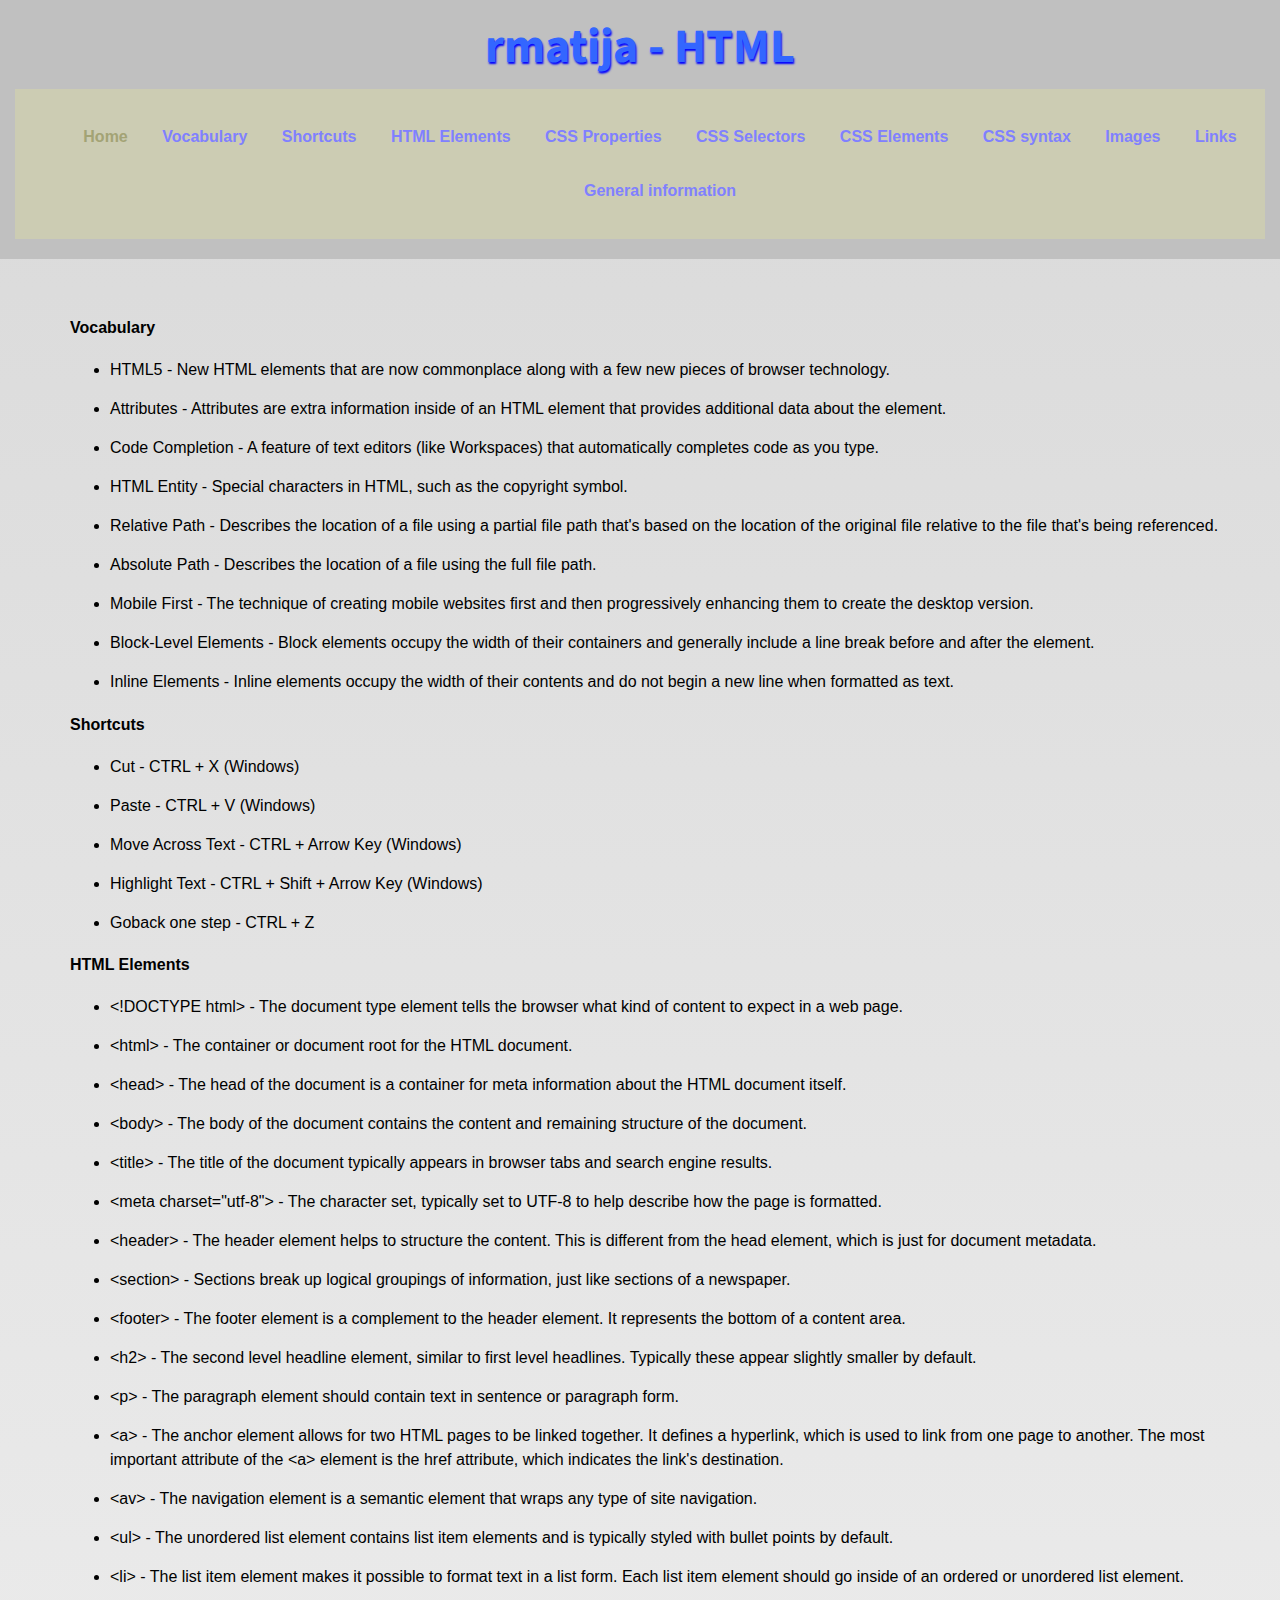
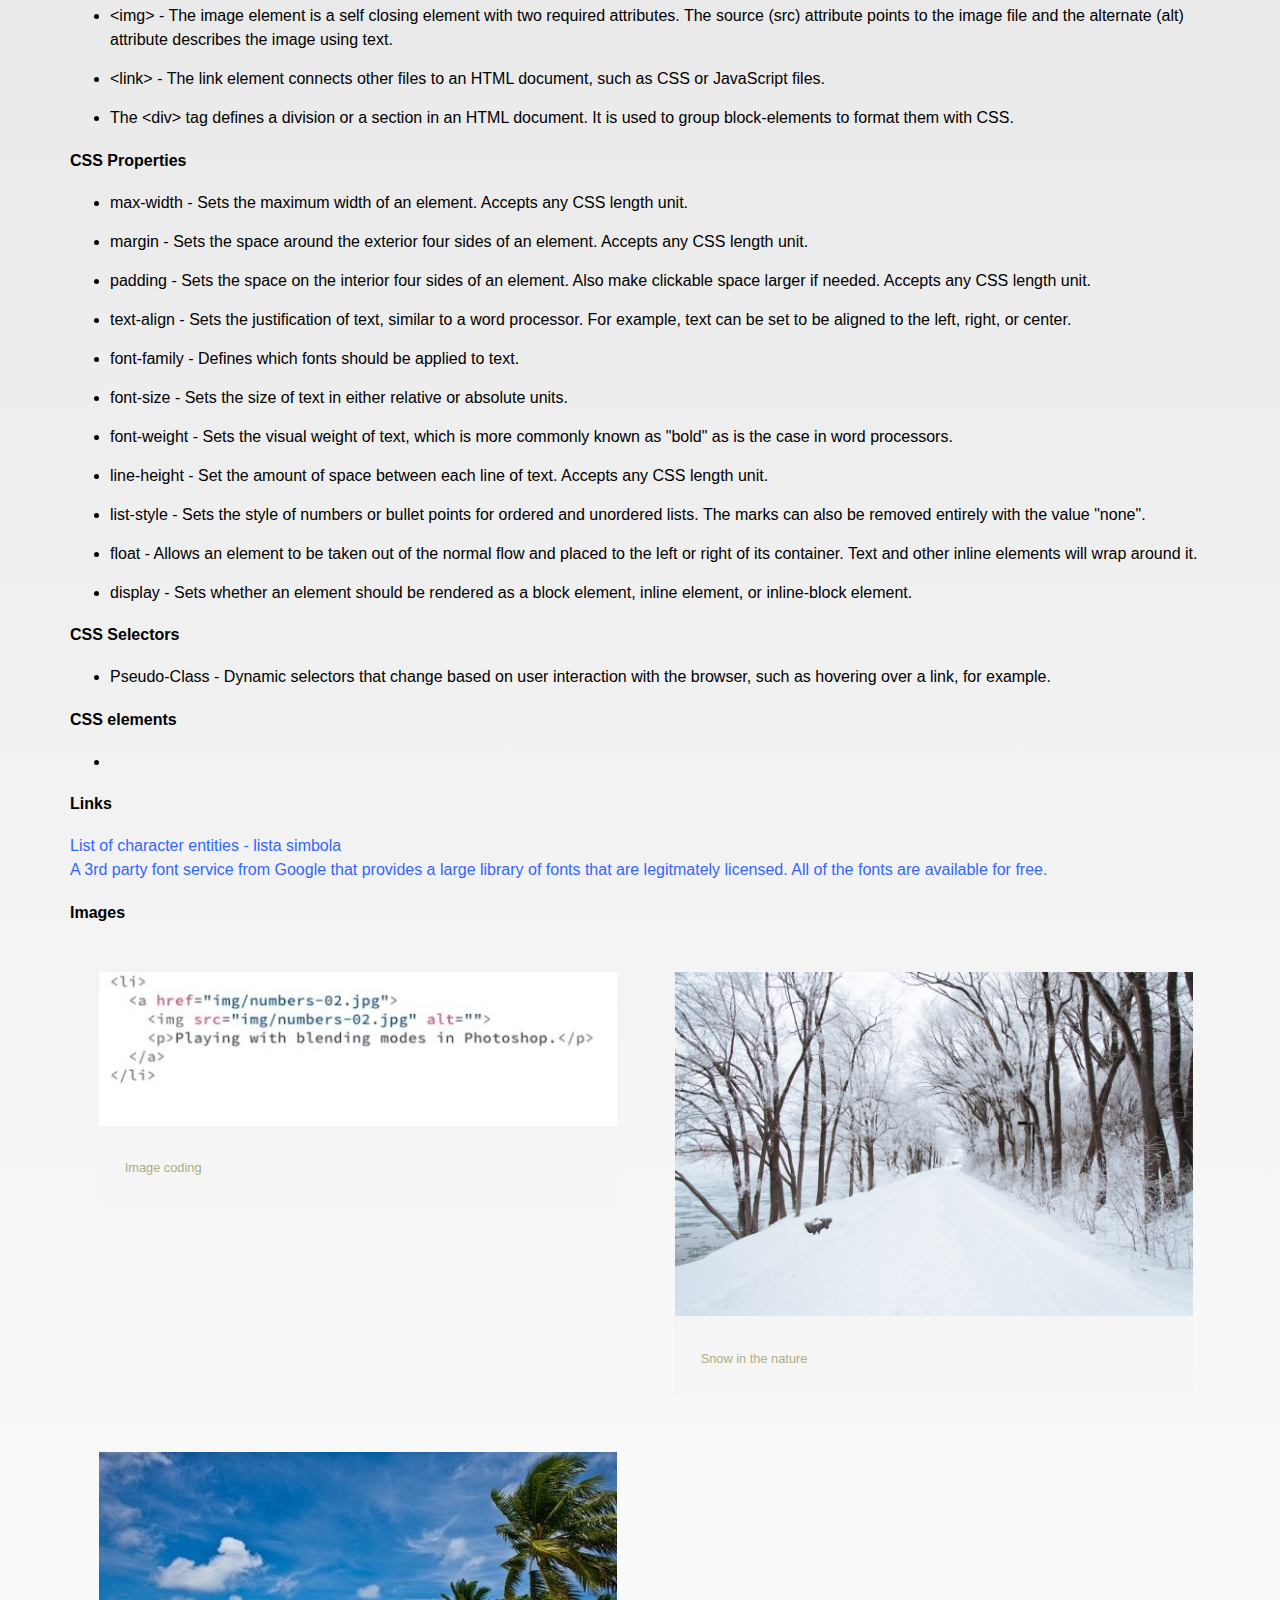
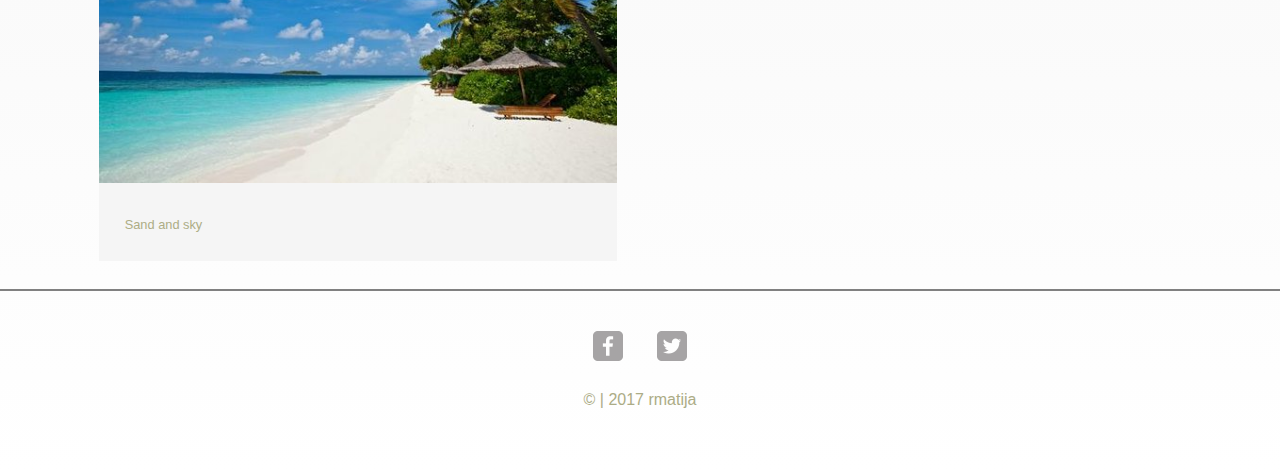
<file: index.htm>
<!DOCTYPE html>
<html>
<head>
	<meta charset="utf-8">
	<meta name="viewport" content="width=device-width">
	<title>HTML</title>
	<link rel="stylesheet" type="text/css" href="css/normalize.css">
	<link href="https://fonts.googleapis.com/css?family=Source+Sans+Pro" rel="stylesheet">
	<link rel="stylesheet" type="text/css" href="css/main.css">
	
</head>
<body>
	<header>
	   <a href="index.htm" id="logo">
			<h1>rmatija - HTML</h1>
	   </a>
	   <nav class="menu">
		   	<ul>
		   		<li><a href="index.htm" class="selected"> Home</a> </li>
		   		<li><a href="vocabulary.html"> Vocabulary</a></li>
		   		<li><a href="shortcuts.html"> Shortcuts</a> </li>
				<li><a href="html_elements.html"> HTML Elements</a> </li>
				<li><a href="css_properties.html"> CSS Properties</a></li>
				<li><a href="css_selectors.html"> CSS Selectors</a></li>
				<li><a href="css_elements.html"> CSS Elements</a></li>
				<li><a href="css_syntax.html"> CSS syntax</a></li>
				<li><a href="images.html"> Images</a> </li>
				<li><a href="links.html"> Links</a> </li>
				<li><a href="general_information.html"> General information</a> </li>
		   	</ul>
	   </nav>
	</header>
   <div id="sav_tekst_na_stranici">
	 <section>
		<h4>Vocabulary</h4>
			<ul>
			<li>HTML5 - New HTML elements that are now commonplace along with a few new pieces of browser technology.</li>
			<li>Attributes - Attributes are extra information inside of an HTML element that provides additional data about the element.</li>
			<li>Code Completion - A feature of text editors (like Workspaces) that automatically completes code as you type.</li>
			<li>HTML Entity - Special characters in HTML, such as the copyright symbol.</li>
            <li>Relative Path - Describes the location of a file using a partial file path that's based on the location of the original file relative to the file that's being referenced.</li>
            <li>Absolute Path - Describes the location of a file using the full file path.</li>
            <li>Mobile First - The technique of creating mobile websites first and then progressively enhancing them to create the desktop version.</li>
            <li>Block-Level Elements - Block elements occupy the width of their containers and generally include a line break before and after the element.</li>
			<li>Inline Elements - Inline elements occupy the width of their contents and do not begin a new line when formatted as text.</li>
			</ul>
	</section>
	<section>
	 	<h4>Shortcuts</h4>
			<ul>
				<li>Cut - CTRL + X (Windows)</li>
				<li>Paste - CTRL + V (Windows)</li>
				<li>Move Across Text - 	CTRL + Arrow Key (Windows)</li>
				<li>Highlight Text - CTRL + Shift + Arrow Key (Windows)</li>
				<li>Goback one step - CTRL + Z</li>
			</ul>
	</section>
	<section>
		<h4>HTML Elements</h4>
			<ul>
				<li>&lt;!DOCTYPE html&gt; - The document type element tells the browser what kind of content to expect in a web page.</li>
				<li>&lt;html&gt; - The container or document root for the HTML document.</li>
				<li>&lt;head&gt; - The head of the document is a container for meta information about the HTML document itself.</li>
				<li>&lt;body&gt; - The body of the document contains the content and remaining structure of the document.</li>
				<li>&lt;title&gt; - The title of the document typically appears in browser tabs and search engine results.</li>
				<li>&lt;meta charset="utf-8"&gt; - The character set, typically set to UTF-8 to help describe how the page is formatted.</li>
				<li>&lt;header&gt; - The header element helps to structure the content. This is different from the head element, which is just for document metadata.</li>
				<li>&lt;section&gt; - Sections break up logical groupings of information, just like sections of a newspaper.</li>
				<li>&lt;footer&gt; - The footer element is a complement to the header element. It represents the bottom of a content area.</li>
				<li>&lt;h2&gt; - The second level headline element, similar to first level headlines. Typically these appear slightly smaller by default.</li>
				<li>&lt;p&gt; - The paragraph element should contain text in sentence or paragraph form.</li>
				<li>&lt;a&gt; - The anchor element allows for two HTML pages to be linked together. It defines a hyperlink, which is used to link from one page to another. The most important attribute of the &lt;a&gt; element is the href attribute, which indicates the link's destination.</li>
				<li>&lt;av&gt; - The navigation element is a semantic element that wraps any type of site navigation.</li>
				<li>&lt;ul&gt; - The unordered list element contains list item elements and is typically styled with bullet points by default.</li>
				<li>&lt;li&gt; - The list item element makes it possible to format text in a list form. Each list item element should go inside of an ordered or unordered list element.</li>
                <li>&lt;img&gt; - The image element is a self closing element with two required attributes. The source (src) attribute points to the image file and the alternate (alt) attribute describes the image using text.</li>
                <li>&lt;link&gt; - The link element connects other files to an HTML document, such as CSS or JavaScript files.</li>
                <li>The &lt;div&gt; tag defines a division or a section in an HTML document. It is used to group block-elements to format them with CSS.</li>
			</ul>
	</section>
	<section>
		<h4>CSS Properties</h4>
			<ul>
				<li>max-width - Sets the maximum width of an element. Accepts any CSS length unit.</li>
				<li>margin - Sets the space around the exterior four sides of an element. Accepts any CSS length unit.</li>
				<li>padding - Sets the space on the interior four sides of an element. Also make clickable space larger if needed. Accepts any CSS length unit.</li>
				<li>text-align - Sets the justification of text, similar to a word processor. For example, text can be set to be aligned to the left, right, or center.</li>
				<li>font-family - Defines which fonts should be applied to text.</li>
				<li>font-size - Sets the size of text in either relative or absolute units.</li>
				<li>font-weight - Sets the visual weight of text, which is more commonly known as "bold" as is the case in word processors.</li>
				<li>line-height - Set the amount of space between each line of text. Accepts any CSS length unit.</li>
				<li>list-style - Sets the style of numbers or bullet points for ordered and unordered lists. The marks can also be removed entirely with the value "none".</li>
				<li>float - Allows an element to be taken out of the normal flow and placed to the left or right of its container. Text and other inline elements will wrap around it.</li>
				<li>display - Sets whether an element should be rendered as a block element, inline element, or inline-block element.</li>
			</ul>
	</section>
	<section>
		<h4>CSS Selectors</h4>
			<ul>
				<li>Pseudo-Class - Dynamic selectors that change based on user interaction with the browser, such as hovering over a link, for example.</li>
			</ul>
	</section>
	<section>
		<h4>CSS elements</h4>
			<ul>
				<li></li>
			</ul>
	</section>
	<section>
		<h4>Links</h4>
			<a href="https://dev.w3.org/html5/html-author/charref"> List of character entities - lista simbola</a><br>
			<a href="https://fonts.google.com/"> A 3rd party font service from Google that provides a large library of fonts that are legitmately licensed. All of the fonts are available for free.</a>
	</section>
	<section>
        <h4>Images</h4>
        	<ul id="gallery">
          		<li>
          		   <a href="_img/img_example.jpg">
          				<img src="_img/img_example.jpg" alt="Image coding">
		           			 <p>Image coding</p>
		            </a>
		        </li>	           		
           		<li>
           		   <a href="_img/cold-snow-forest-trees.jpeg">           		   
           		   		<img src="_img/cold-snow-forest-trees.jpeg" alt="Snow outside">
          		   			 <p>Snow in the nature</p>
          		    </a>
           		</li>
           		<li>
           			<a href="_img/reethi-beach-resort.jpg">
           		  		<img src="_img/reethi-beach-resort.jpg" alt="Beach">
           					<p>Sand and sky</p>
           			</a>
           		</li>
           	</ul>
    </section>
  </div>
   	<footer>
   		<a href="https://www.facebook.com/"><img src="_img/facebook-wrap.png" alt="Facebook logo" class="social-icon"> </a> 
        <a href="https://twitter.com/"> <img src="_img/twitter-wrap.png" alt="Twitter logo" class="social-icon"> </a>
        <p>&copy; | 2017 rmatija </p>
	</footer>

	<script   src="https://code.jquery.com/jquery-3.2.1.js" integrity="sha256-DZAnKJ/6XZ9si04Hgrsxu/8s717jcIzLy3oi35EouyE=" crossorigin="anonymous"></script>
	<script type="text/javascript" src="javascript/menu.js"></script>
</body>
</html>
</file>
<file: css/main.css>
/**********************************************
GENERAL
**********************************************/
#sav_tekst_na_stranici {
  width: 90%;
  margin: 60px 70px; }

a {
  text-decoration: none;
  color: #3366ff;
  line-height: 1.5em; }

p {
  margin: 20px;
  line-height: 1.5em; }

ul {
  line-height: 1.5em; }

img {
  max-width: 100%; }

li {
  margin: 15px 0; }

:focus {
  /* using for buttons, links - interactive stuff*/
  color: black;
  background-color: yellow; }

/* BODY COLOR*/
body {
  background-color: #fff;
  color: #000;
  background: linear-gradient(#d9d9d9, #fff); }

/**********************************************
HEADING
**********************************************/
header {
  float: center;
  width: 100%;
  background: silver;
  padding: 5px 0 10px 0; }

#logo {
  text-align: center;
  margin: 0; }

h1 {
  font-family: 'Source Sans Pro', sans-serif;
  margin: 30px;
  font-size: 3em;
  text-shadow: 1px 2px  2px blue; }

/**********************************************
MENU
**********************************************/
.menu {
  text-align: center;
  padding: 5px;
  list-style: none; }

nav li {
  display: inline-block;
  margin-top: 15px; }

nav a {
  font-weight: 800;
  padding: 10px 15px; }

/*menu link color*/
nav a {
  color: #8080ff; }

nav a:hover {
  color: green; }

/* active page color*/
.selected {
  color: #a3a375; }

/**********************************************
FOOTER
**********************************************/
footer {
  font-size: 1em;
  text-align: center;
  clear: both;
  padding: 40px;
  color: #acac86;
  border-top: 2px solid gray; }

.social-icon {
  width: 30px;
  height: 30px;
  margin: 0 15px; }

/**********************************************
PAGE: IMAGES
**********************************************/
#gallery {
  padding: 0;
  margin: 0;
  list-style: none; }

#gallery li {
  float: left;
  width: 45%;
  margin: 2.5%;
  background-color: #f5f5f5;
  color: #bdc3c7; }

#gallery li a p {
  margin: 0;
  padding: 5%;
  font-size: 0.80em;
  color: #adad85; }

.beach {
  border-radius: 100%; }

.snow {
  border-radius: 10%; }

/**********************************************
PAGE: LINKS
**********************************************/
.links ul {
  list-style-type: none;
  line-height: 30px; }

.links a:hover {
  color: green; }

/**********************************************
PAGE: GENERAL INFORMATION
**********************************************/
.primary,
.secondary {
  width: 40%; }

.primary {
  float: left; }

.secondary {
  float: right;
  margin-bottom: 50px; }

.contact-info {
  list-style: none; }

.contact-info li.phone a {
  color: #0047b3; }

.contact-info li.phone a {
  background-image: url("../_img/phone_icon.png"); }

.contact-info li.email a {
  background-image: url("../_img/email_icon.png"); }

.contact-info a {
  display: block;
  min-height: 20px;
  background-repeat: no-repeat;
  background-size: 20px 20px;
  padding: 0 0 0 40px;
  margin: 0 0 15px; }

/**********************************************
MEDIA QUERIES
**********************************************/
@media (max-width: 1024px) {
  #sav_tekst_na_stranici,
  #logo {
    width: 90%; } }
@media (max-width: 768px) {
  #sav_tekst_na_stranici,
  #logo {
    width: 100%; } }

@media(min-width:320px) and (max-width:568px){
  .menu ul{
    display:none;
    }
  }

  @media(min-width:568px){
    .menu select, .menu button {
    display:none;}
  }
/**********************************************
COLORS
**********************************************/
nav {
  background: #ccccb3;
  margin: 10px 15px; }

/*# sourceMappingURL=main.css.map */
</file>
